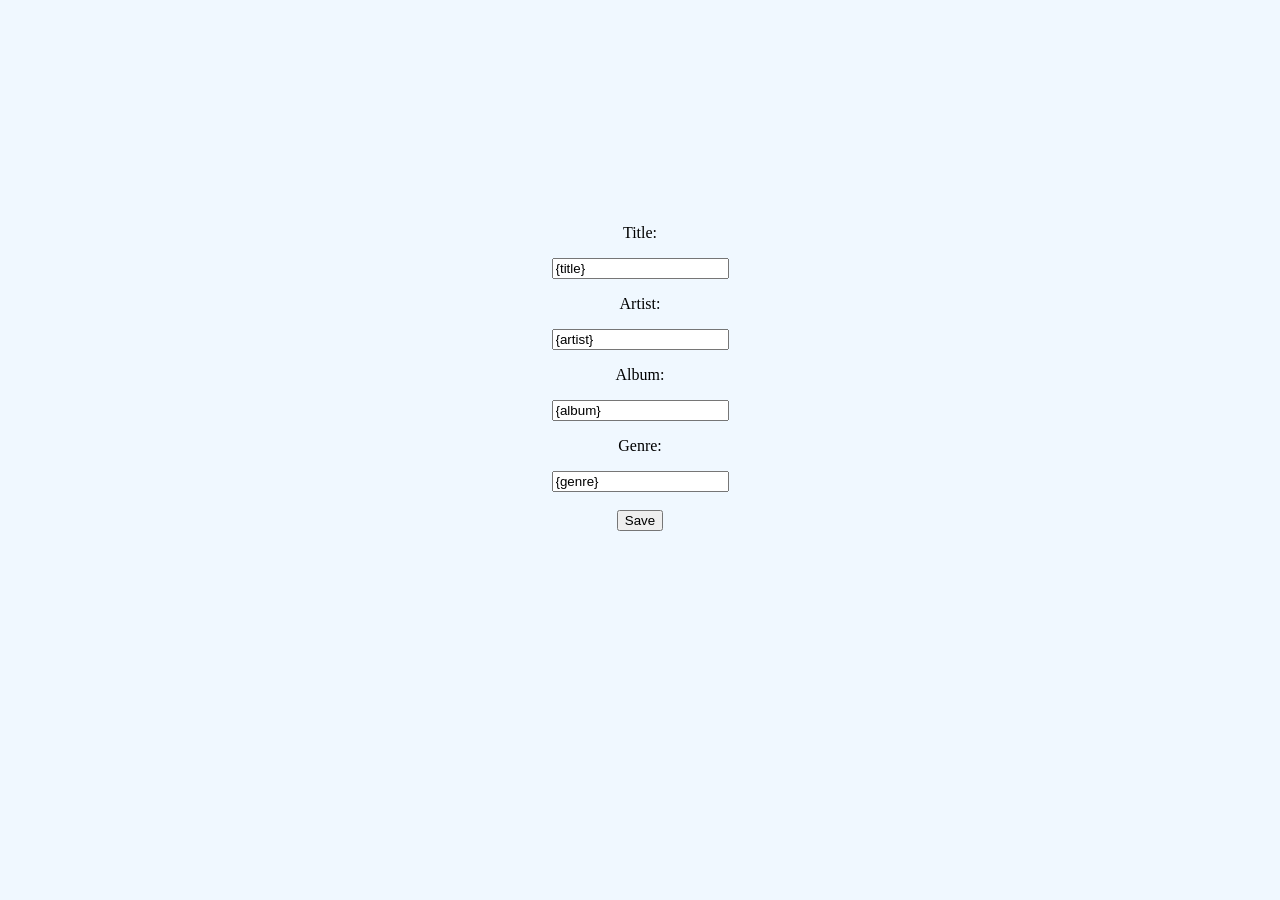
<file: html/edit.html>
<!DOCTYPE html>
<html>
  <head>
    <meta charset="UTF-8">
    <title>CS3380 Project: Upload</title>
      <style>
        body {
            background-color: aliceblue;
        }
          .wrapper {
            text-align: center;
              margin: 224px 360px 106px 360px;
          }
      </style>
  </head>
  <body>
      <div class="wrapper">
   <form action="/php/edit.php" method="post" enctype="multipart/form-data">
    <input type="hidden" name="songId" value="{songId}">
    <p>Title: </p><input id="title" type="text" name="title" value="{title}"/><br>
    <p>Artist: </p><input id="artist" type="text" name="artist" value="{artist}"/><br>
    <p>Album: </p><input id="album" type="text" name="album" value="{album}"/><br>
    <p>Genre: </p><input id="genre" type="text" name="genre" value="{genre}"/><br><br>
    <input id="submit" type="submit" value="Save"/>
  </form>
  <script src="//ajax.googleapis.com/ajax/libs/jquery/1.7.2/jquery.min.js" type="text/javascript"></script>
      </div>
  </body>
</html>
</file>
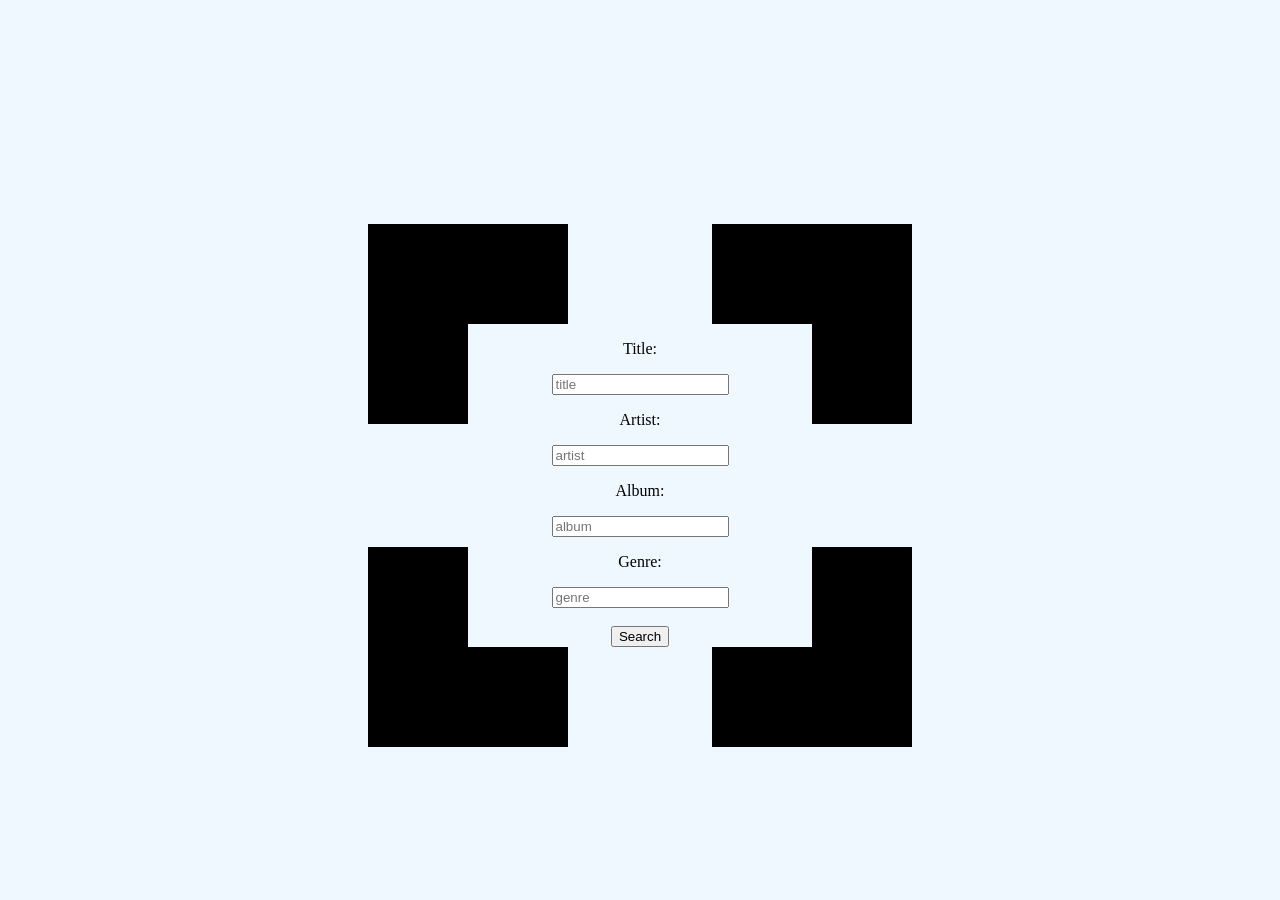
<file: html/search.html>
<!DOCTYPE html>
<html>
  <head>
    <meta charset="UTF-8">
    <title>CS3380 Project: Search</title>
      <style>
        body {
            background-color: aliceblue;
        }
          .wrapper {
            text-align: center;
              margin: 224px 360px 106px 360px;
              border-style: dashed;
              border-width: 100px;
              
          }
      </style>
  </head>
  <body>
      <div class="wrapper">
   <form action="/php/search.php" method="post" enctype="multipart/form-data">
    <input type="hidden" name="songId" value="{songId}">
    <p>Title: </p><input id="title" type="text" name="title" placeholder="title"/><br>
    <p>Artist: </p><input id="artist" type="text" name="artist" placeholder="artist"/><br>
    <p>Album: </p><input id="album" type="text" name="album" placeholder="album"/><br>
    <p>Genre: </p><input id="genre" type="text" name="genre" placeholder="genre"/><br><br>
    <input id="submit" type="submit" value="Search"/>
  </form>
  <script src="//ajax.googleapis.com/ajax/libs/jquery/1.7.2/jquery.min.js" type="text/javascript"></script>
      </div>
  </body>
</html>
</file>
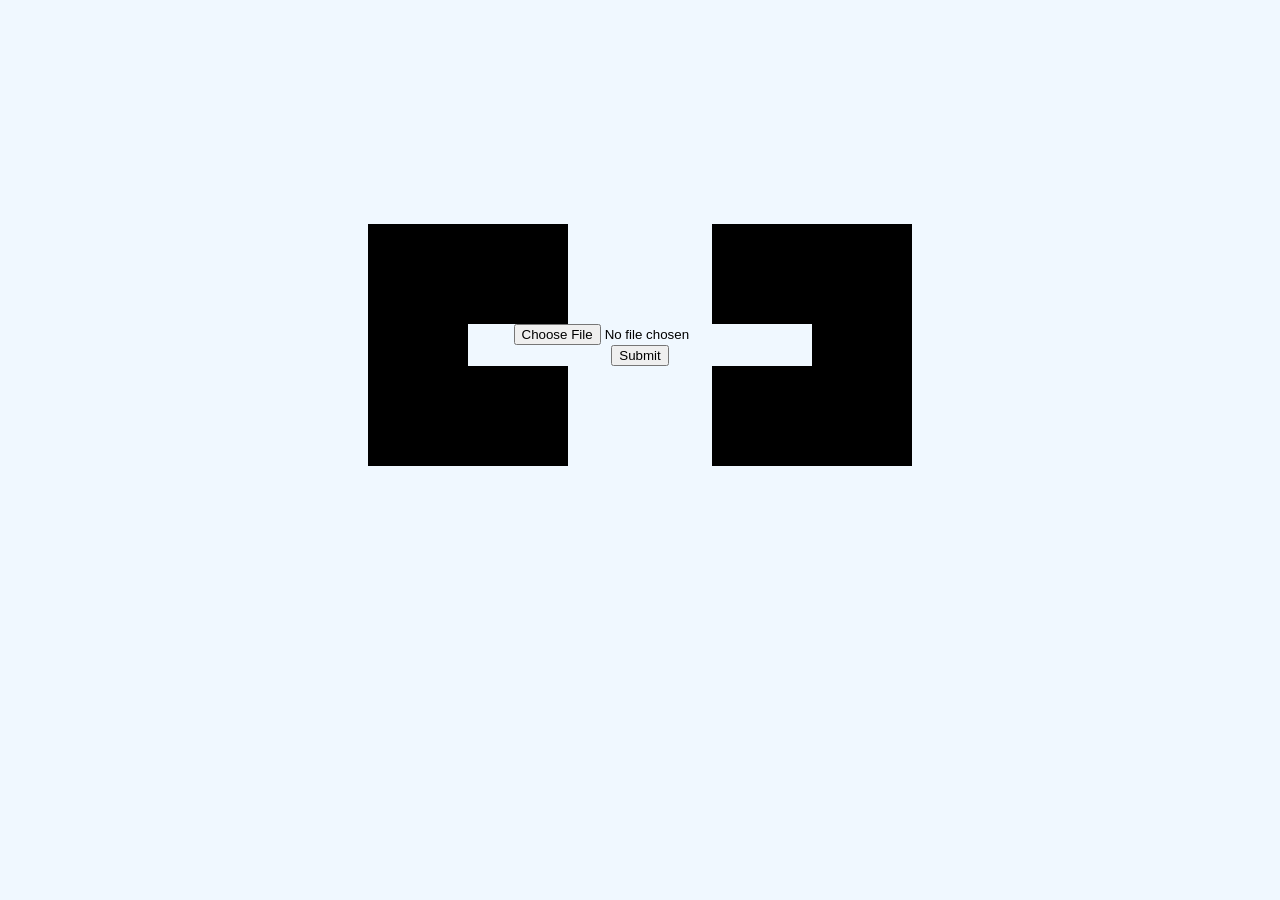
<file: html/upload.html>
<!DOCTYPE html>
<html>
  <head>
    <meta charset="UTF-8">
    <title>CS3380 Project: Upload</title>
      <style>
        body {
            background-color: aliceblue;
        }
          .wrapper {
            text-align: center;
              margin: 224px 360px 106px 360px;
              border-style: dashed;
              border-width: 100px;
          }
      </style>
  </head>
  <body>
      <div class="wrapper">
   <form action="/php/upload.php" method="post" enctype="multipart/form-data">
    <input id="mp3" type="file" name="mp3" />
    </br>
    <input id="submit" type="submit" value="Submit"/>
  </form>

  <script src="//ajax.googleapis.com/ajax/libs/jquery/1.7.2/jquery.min.js" type="text/javascript"></script>
      </div>
  </body>
</html>
</file>
